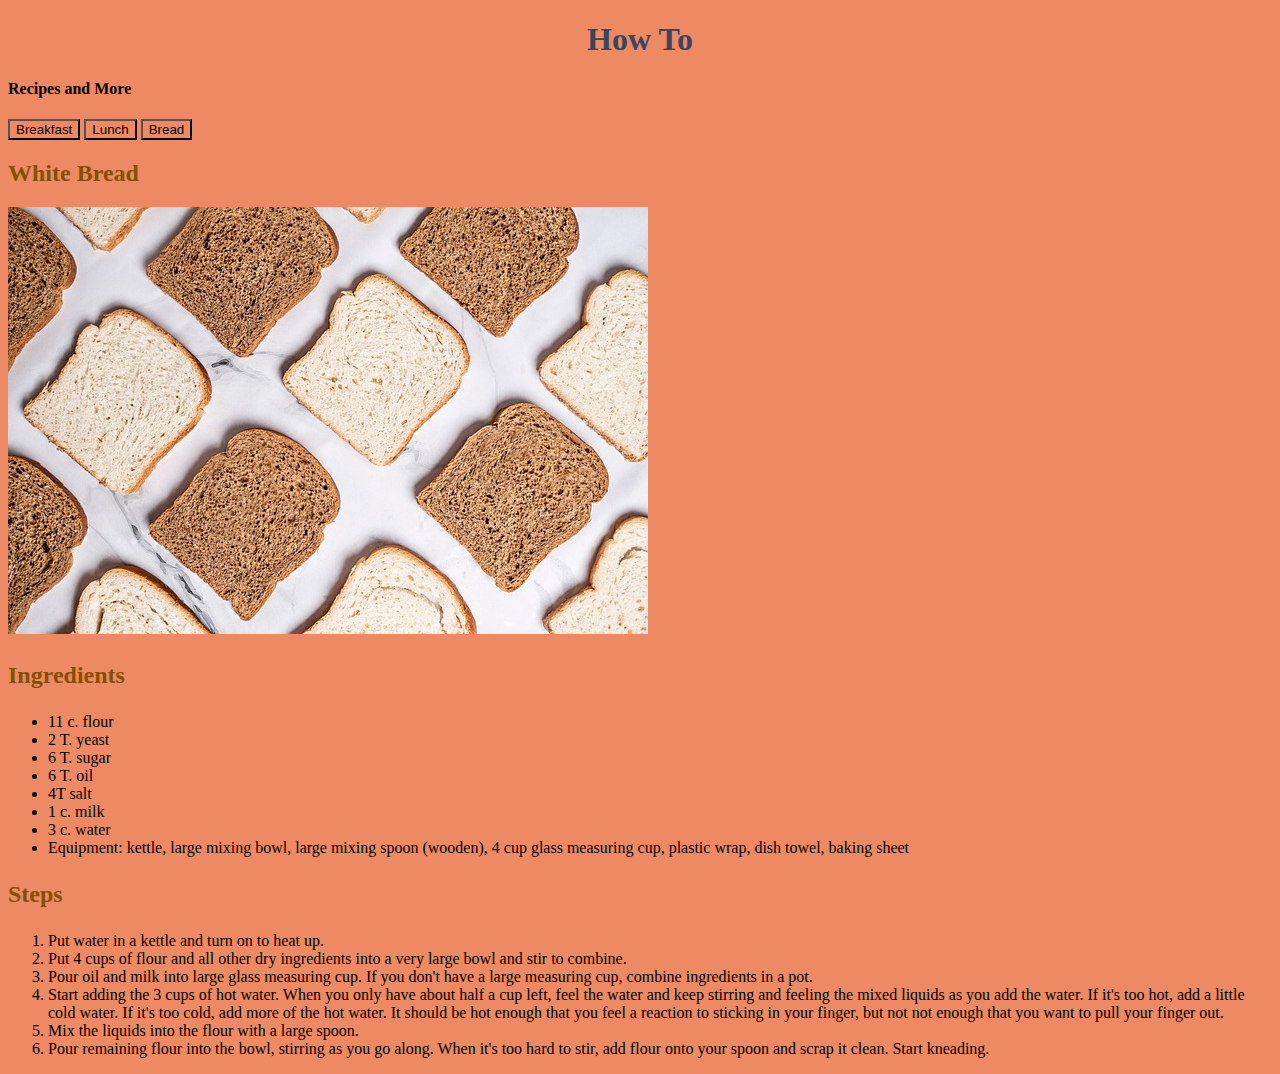
<file: index.html>
<!DOCTYPE html>
    <html lang="en" dir="ltr">
<head>
    <meta charset="utf-8">
    <title>How To</title>
    <link href="./resources/css/style.css" rel="stylesheet" type="text/css"></link>
    <link rel="icon" type="image/jpeg" sizes="16x16" href="./resources/images/favicon.zip">
</head>
<body>
<h1>How To</h1>
<h4>Recipes and More</h4>
<nav>
    <button href="#breakfast">Breakfast</button>
    <button href="#lunch">Lunch</button>
    <button href="#bread">Bread</button>
</nav>
<h2 id="bread">White Bread</h2>
<img src="./resources/images/bread.jpg.jpg"/>
<h3 class="ingredients">Ingredients</h3>
<ul>
    <li>11 c. flour</li>
    <li>2 T. yeast</li>
    <li>6 T. sugar</li>
    <li>6 T. oil</li>
    <li>4T salt</li>
    <li>1 c. milk</li>
    <li>3 c. water</li>
    <li>Equipment: kettle, large mixing bowl, large mixing spoon (wooden), 4 cup glass measuring cup, plastic wrap, dish towel, baking sheet</li>

    
</ul>
<h3 class="steps">Steps</h3>
    <ol>
        <li>Put water in a kettle and turn on to heat up.</li>
        <li>Put 4 cups of flour and all other dry ingredients into a very large bowl and stir to combine.</li>
        <li>Pour oil and milk into large glass measuring cup. If you don't have a large measuring cup, combine ingredients in a pot.</li>
        <li>Start adding the 3 cups of hot water. When you only have about half a cup left, feel the water and keep stirring and feeling the mixed liquids as you add the water. If it's too hot, add a little cold water. If it's too cold, add more of the hot water. It should be hot enough that you feel a reaction to sticking in your finger, but not not enough that you want to pull your finger out.</li>
        <li>Mix the liquids into the flour with a large spoon.</li>
        <li>Pour remaining flour into the bowl, stirring as you go along. When it's too hard to stir, add flour onto your spoon and scrap it clean. Start kneading.</li>

    </ol>
</body>
</html>
</file>
<file: resources/css/style.css>
*{
    background-color: #ed8a63;
}

h1 {
    font-size: 2rem;
    color:#3a4660;
    font-weight: 600;
    text-align: center;
}

h2 {
    font-size: 1.5rem;
    color: #845007;
}

h3 {
    font-size: 1.3rem;
    color: #845007;
}

a {
    background-color: #3a4660;
    color: #c9af98;
    text-decoration: none;
}

.ingredients,
.steps {
    font-size: 1.5rem;
    color: #845007;
}
</file>
